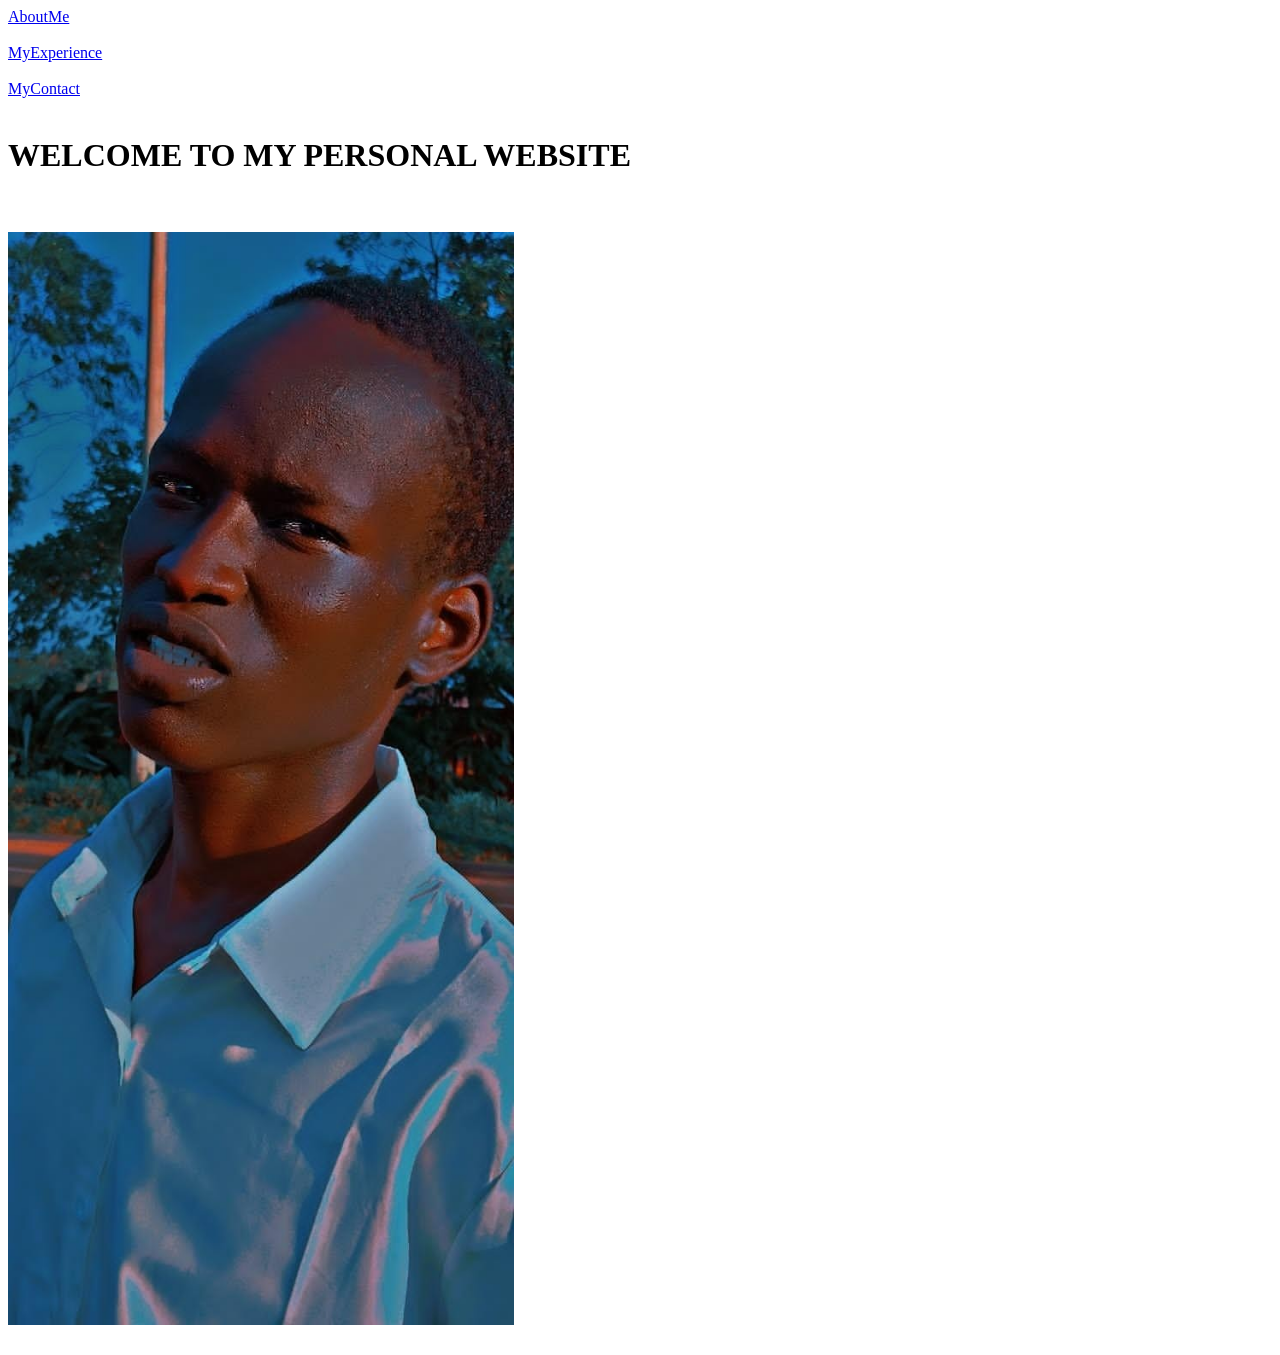
<file: Index.html>
<!DOCTYPE html>
<html>
    <head>
        <title>HomePage</title>
        <meta viewport="width=device-width, initial-scale=1.0">
        <meta name="author" content="Marol">
        <meta name="description" content="This is my profile page.">
        <link rel="icon" type="image/x-icon" href="MALUAT V ENTERPRISE.jpg">
    </head>
    <body>
        <a href="AboutMePage.html">AboutMe</a><br><br>
        <a href="ExperiencePage.html">MyExperience</a><br><br>
        <a href="ContactPage.html">MyContact</a><br><br>
        <h1>WELCOME TO MY PERSONAL WEBSITE</h1><br><br>
        <img src="IMG_20251225_231512_910.jpg" alt="Marol Ayuel" width="40%"><br><br>
    </body>
</file>
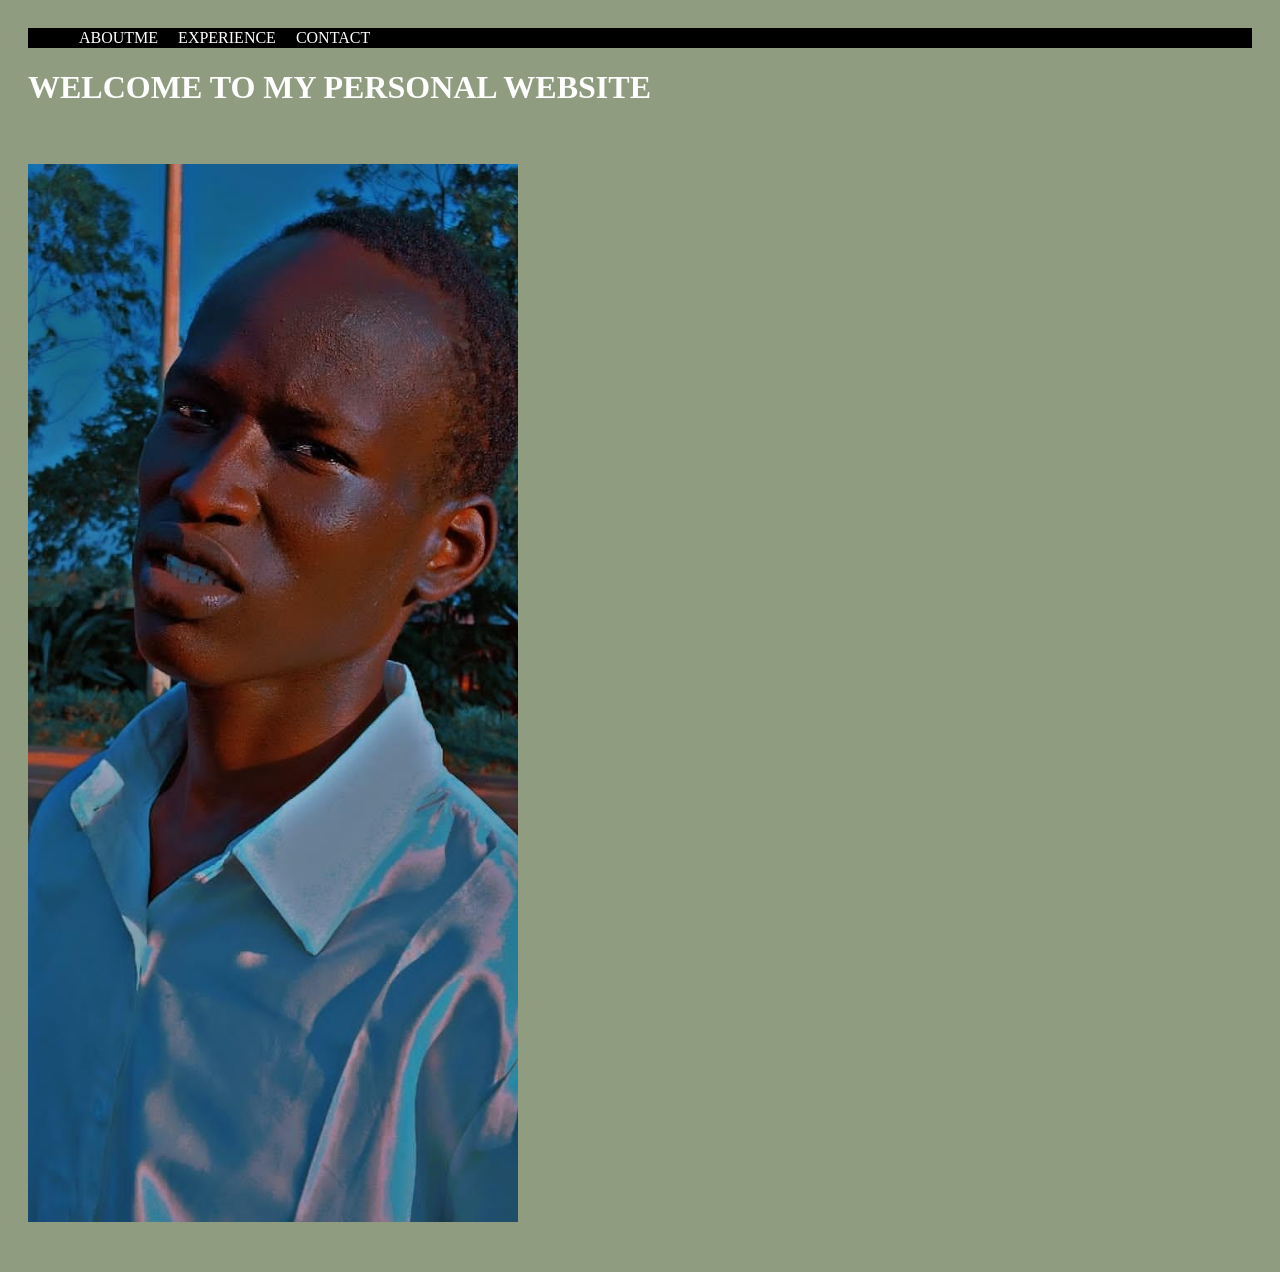
<file: index.html>
<!DOCTYPE html>
<html>
    <head>
        <title>PROFILE PAGE</title>
        <meta viewport="width=device-width, initial-scale=1.0">
        <meta name="author" content="Marol">
        <meta name="description" content="This is my profile page.">
        <meta property="og:site name" content="PROFILE-PAGE">
        <link rel="stylesheet" href="styles.css">
    </head>
    <body id="home">
        <ul id="nav">
            <li><a id="about" href="AboutMePage.html">ABOUTME</a></li>
            <li><a id="experience" href="ExperiencePage.html">EXPERIENCE</a></li>
            <li><a id="contact" href="ContactPage.html">CONTACT</a></li>
        </ul>
        
        <h1>WELCOME TO MY PERSONAL WEBSITE</h1><br><br>
        <img src="IMG_20251225_231512_910.jpg" alt="Marol Ayuel" width="40%"><br><br>
    </body>
</file>
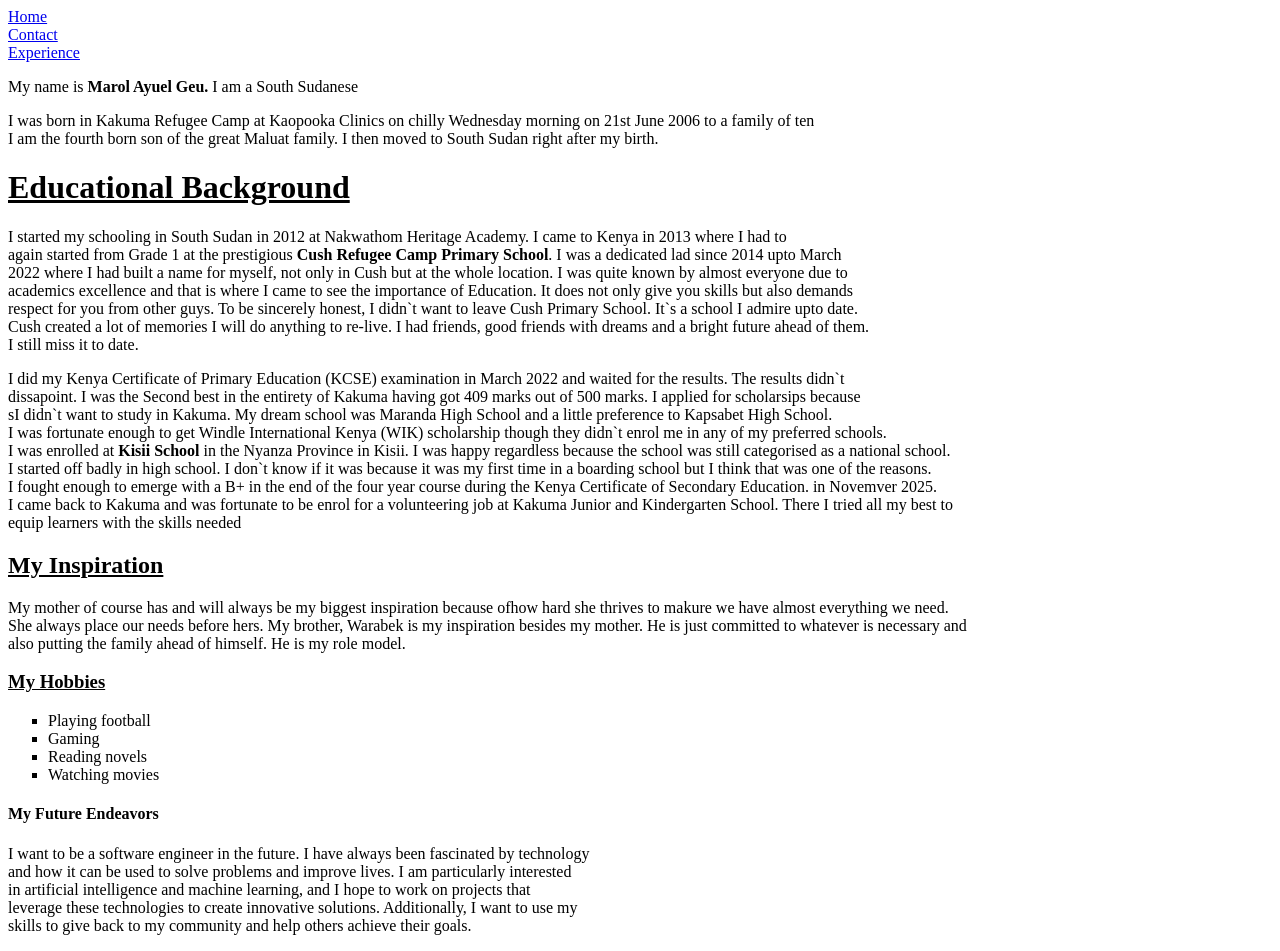
<file: AboutmePage.html>
<!DOCTYPE html>
<html>
    <head>
        <title>AboutMe</title>
        <meta viewport="width=device-width, initial-scale=1.0">
        <meta name="author" content="Marol">
        <meta name="description" content="This is my profile page.">
    </head>
    <body>
        <a href="index.html">Home</a><br>
        <a href="ContactPage.html">Contact</a><br>
        <a href="ExperiencePage.html">Experience</a><br>
        <p>
            My name is <strong>Marol Ayuel Geu.</strong> I am a South Sudanese 
        </p>
        <p>I was born in Kakuma Refugee Camp at Kaopooka Clinics on chilly Wednesday morning on 21st June 2006 to a family of ten<br>
            I am the fourth born son of the great Maluat family.
            I then moved to South Sudan right after my birth.
        </p>
        <h1><u>Educational Background</u></h1>
        <p>
            I started my schooling in South Sudan in 2012 at Nakwathom Heritage Academy. I came to Kenya in 2013 where I had to<br>
            again started from Grade 1 at the prestigious <strong>Cush Refugee Camp Primary School</strong>. I was a dedicated lad since 2014 upto
            March<br>2022 where I had built a name for myself, not only in Cush but at the whole location. I was quite known by almost everyone
            due to<br> academics excellence and that is where I came to see the importance of Education. It does not only give you skills 
            but also demands<br> respect for you from other guys. To be sincerely honest, I didn`t want to leave Cush Primary School. It`s 
            a school I admire upto date. <br>Cush created a lot of memories I will do  anything to re-live. I had friends, good friends with dreams
            and a bright future ahead of them.<br> I still miss it to date.
        </p>
        <p>
            I did my Kenya Certificate of Primary Education (KCSE) examination in March 2022 and waited for the results. The results didn`t<br> 
            dissapoint. I was the Second best in the entirety of Kakuma having got 409 marks out of 500 marks. I applied for scholarsips because <br>sI didn`t want to study in Kakuma. My dream school was Maranda High School and a little 
            preference to Kapsabet High School.<br>
            I was fortunate enough to get Windle International Kenya (WIK) scholarship though they didn`t enrol me in any of my preferred
            schools.<br> I was enrolled at <strong>Kisii School</strong> in the Nyanza Province in Kisii. I was happy regardless because the school was still 
            categorised as a national school.<br>
            I started off badly in high school. I don`t know if it was because it was my first time in a boarding school but I think
            that was one of the reasons.<br>
            I fought enough to emerge with a B+ in the end of the four year course during the Kenya Certificate of Secondary Education.
            in Novemver 2025.<br>
            I came back to Kakuma and was fortunate to be enrol for a volunteering job at Kakuma Junior and Kindergarten School.
            There I tried all my best to <br>equip learners with the skills needed        
       </p>
       <h2><u>My Inspiration</u></h2>
       <p>
        My mother of course has and will always be my biggest inspiration because ofhow hard she thrives
        to makure we have almost everything we need.<br> She always place our needs before hers.
        My brother, Warabek is my inspiration besides my mother. He is just committed to whatever is 
        necessary and<br> also putting the family ahead of himself. He is my role model.
       </p>
       <h3><u>My Hobbies</u></h3>
       <p>
        <ul type="square">
            <li>Playing football</li>
            <li>Gaming</li>
            <li>Reading novels</li>
            <li>Watching movies</li>
        </ul>
       </p>
       <h4>My Future Endeavors</h4>
       <p>
        I want to be a software engineer in the future. I have always been fascinated by technology<br>
         and how it can be used to solve problems and improve lives. I am particularly interested<br>
         in artificial intelligence and machine learning, and I hope to work on projects that <br>
         leverage these technologies to create innovative solutions. Additionally, I want to use my<br>
         skills to give back to my community and help others achieve their goals.<br>
       </p>
    </body>
</html>
</file>
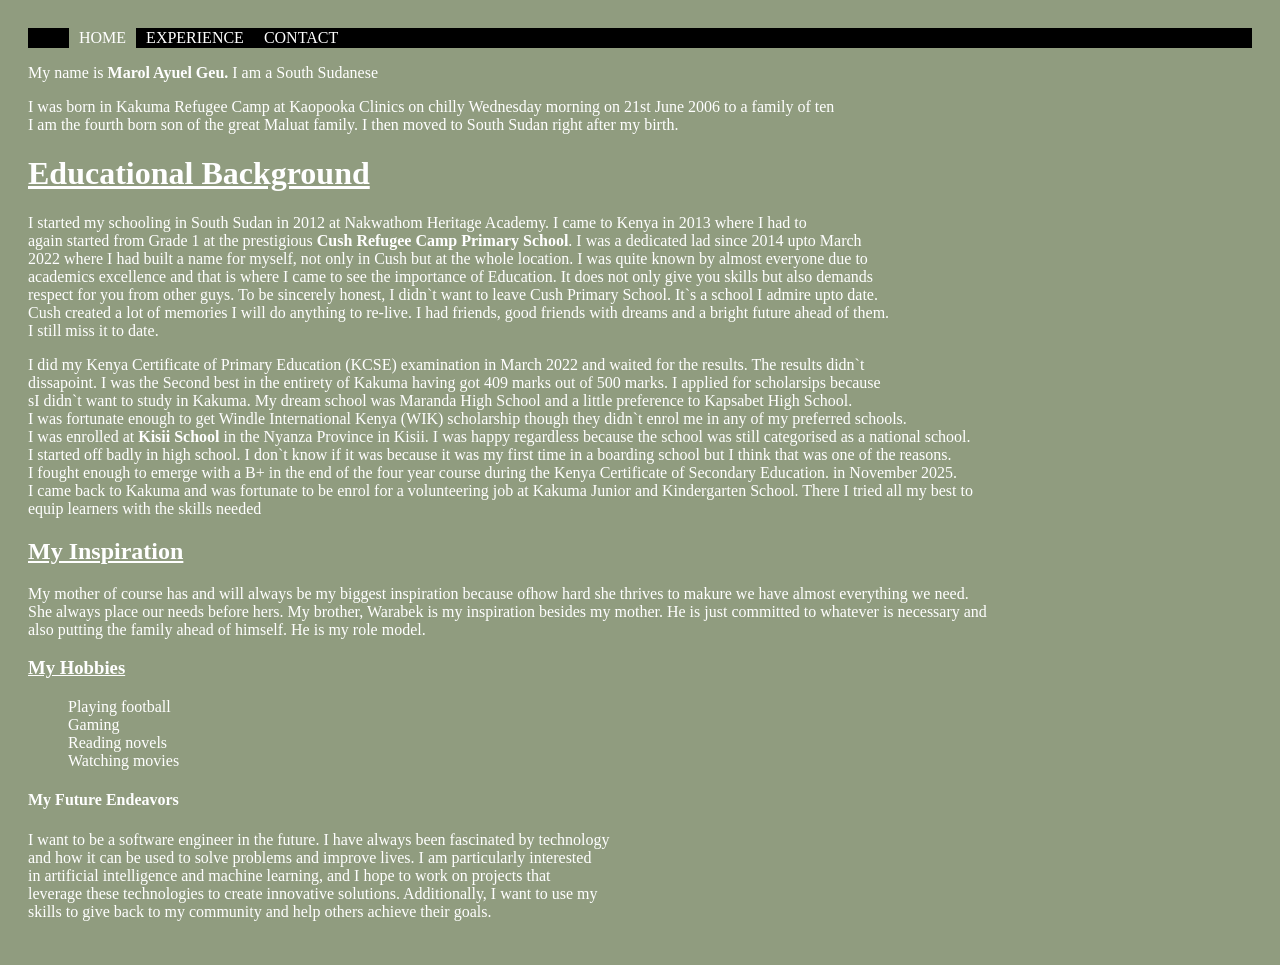
<file: AboutMePage.html>
<!DOCTYPE html>
<html>
    <head>
        <title>AboutMe</title>
        <meta viewport="width=device-width, initial-scale=1.0">
        <meta name="author" content="Marol">
        <meta name="description" content="This is my profile page.">
        <meta property="og:site name" content="PROFILE-PAGE">
        <link rel="stylesheet" href="styles.css">
    </head>
    <body id="bb">
            <ul id="nav">
            <li><a id="home" href="index.html">HOME</a></li>
            <li><a id="experience" href="ExperiencePage.html">EXPERIENCE</a></li>
            <li><a id="contact" href="ContactPage.html">CONTACT</a></li>
        </ul>
        <p>
            My name is <strong>Marol Ayuel Geu.</strong> I am a South Sudanese 
        </p>
        <p>I was born in Kakuma Refugee Camp at Kaopooka Clinics on chilly Wednesday morning on 21st June 2006 to a family of ten<br>
            I am the fourth born son of the great Maluat family.
            I then moved to South Sudan right after my birth.
        </p>
        <h1><u>Educational Background</u></h1>
        <p>
            I started my schooling in South Sudan in 2012 at Nakwathom Heritage Academy. I came to Kenya in 2013 where I had to<br>
            again started from Grade 1 at the prestigious <strong>Cush Refugee Camp Primary School</strong>. I was a dedicated lad since 2014 upto
            March<br>2022 where I had built a name for myself, not only in Cush but at the whole location. I was quite known by almost everyone
            due to<br> academics excellence and that is where I came to see the importance of Education. It does not only give you skills 
            but also demands<br> respect for you from other guys. To be sincerely honest, I didn`t want to leave Cush Primary School. It`s 
            a school I admire upto date. <br>Cush created a lot of memories I will do  anything to re-live. I had friends, good friends with dreams
            and a bright future ahead of them.<br> I still miss it to date.
        </p>
        <p>
            I did my Kenya Certificate of Primary Education (KCSE) examination in March 2022 and waited for the results. The results didn`t<br> 
            dissapoint. I was the Second best in the entirety of Kakuma having got 409 marks out of 500 marks. I applied for scholarsips because <br>sI didn`t want to study in Kakuma. My dream school was Maranda High School and a little 
            preference to Kapsabet High School.<br>
            I was fortunate enough to get Windle International Kenya (WIK) scholarship though they didn`t enrol me in any of my preferred
            schools.<br> I was enrolled at <strong>Kisii School</strong> in the Nyanza Province in Kisii. I was happy regardless because the school was still 
            categorised as a national school.<br>
            I started off badly in high school. I don`t know if it was because it was my first time in a boarding school but I think
            that was one of the reasons.<br>
            I fought enough to emerge with a B+ in the end of the four year course during the Kenya Certificate of Secondary Education.
            in November 2025.<br>
            I came back to Kakuma and was fortunate to be enrol for a volunteering job at Kakuma Junior and Kindergarten School.
            There I tried all my best to <br>equip learners with the skills needed        
       </p>
       <h2><u>My Inspiration</u></h2>
       <p>
        My mother of course has and will always be my biggest inspiration because ofhow hard she thrives
        to makure we have almost everything we need.<br> She always place our needs before hers.
        My brother, Warabek is my inspiration besides my mother. He is just committed to whatever is 
        necessary and<br> also putting the family ahead of himself. He is my role model.
       </p>
       <h3><u>My Hobbies</u></h3>
       <p>
        <ul type="square">
            <li>Playing football</li>
            <li>Gaming</li>
            <li>Reading novels</li>
            <li>Watching movies</li>
        </ul>
       </p>
       <h4>My Future Endeavors</h4>
       <p>
        I want to be a software engineer in the future. I have always been fascinated by technology<br>
         and how it can be used to solve problems and improve lives. I am particularly interested<br>
         in artificial intelligence and machine learning, and I hope to work on projects that <br>
         leverage these technologies to create innovative solutions. Additionally, I want to use my<br>
         skills to give back to my community and help others achieve their goals.<br>
       </p>
    </body>
</html>
</file>
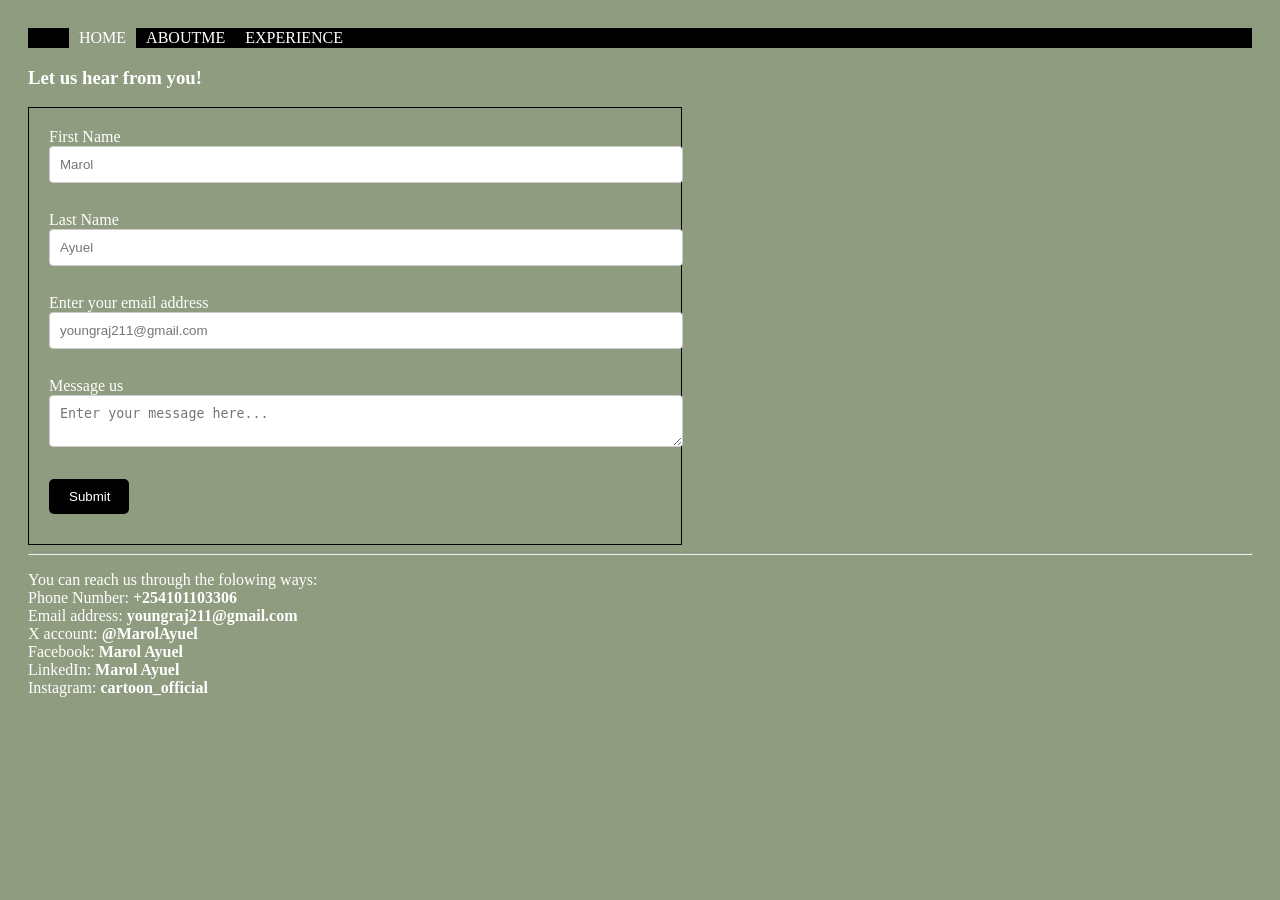
<file: ContactPage.html>
<!DOCTYPE html>
<html>
    <head>
        <title>MyContactPage</title>
        <meta viewport="width=device-width, initial-scale=1.0">
        <meta name="author" content="Marol">
        <meta name="description" content="This is my profile page.">
        <link rel="stylesheet" href="styles.css"> 
    </head>
    <body id="cc">
            <ul id="nav">
            <li><a id="home" href="index.html">HOME</a></li>
            <li><a id="about" href="AboutMePage.html">ABOUTME</a></li>
            <li><a id="experience" href="ExperiencePage.html">EXPERIENCE</a></li>
        </ul>
        <meta property="og:site name" content="PROFILE-PAGE">
        <h3>Let us hear from you!</h3>
        <form id="form">
            <label for="FN">First Name</label><br>
            <input type="text" id="FN" placeholder="Marol"><br><br>
            <label for="LN">Last Name</label><br>
            <input type="text" id="LN" placeholder="Ayuel"><br><br>
            <label for="EM">Enter your email address</label><br>
            <input type="email" id="EM" placeholder="youngraj211@gmail.com"><br><br>
            <label for="MU">Message us</label><br>
            <textarea id="MU" placeholder="Enter your message here..."></textarea><br><br>
            <input id="button" type="submit" title="Thank You!" value="Submit">
        </form>
        <hr>
        <p>
            You can reach us through the folowing ways:<br>
            Phone Number: <strong>+254101103306</strong><br>
            Email address: <strong>youngraj211@gmail.com</strong><br>
            X account: <strong>@MarolAyuel</strong><br>
            Facebook: <strong>Marol Ayuel</strong><br>
            LinkedIn: <strong>Marol Ayuel</strong><br>
            Instagram: <strong>cartoon_official</strong><br>
        </p>
    </body>
</html>
</file>
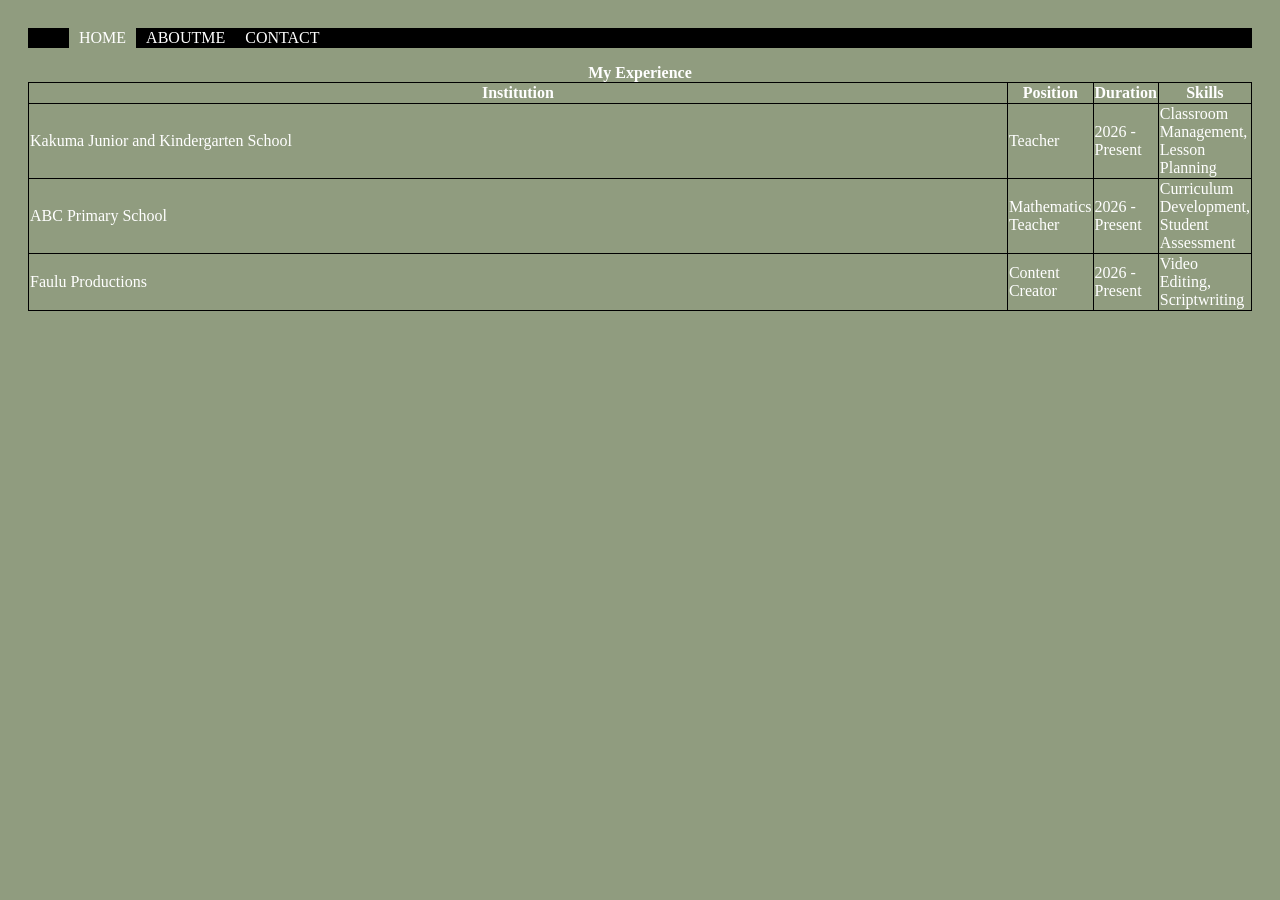
<file: ExperiencePage.html>
<!DOCTYPE html>
<html>
    <head>
        <meta name="author" content="Marol">
        <meta name="description" content="This is my profile page.">
        <meta property="og:site name" content="PROFILE-PAGE">
        <link rel="stylesheet" href="styles.css">
        <title>MyExperience</title>
        <style>
            table, th, td 
            {
                border: 1px solid black;
                border-collapse: collapse;
                width: 100%;
            }
        </style>
    </head>
    <body id="ee">
        <ul id="nav">
            <li><a id="home" href="index.html">HOME</a></li>
            <li><a id="about" href="AboutMePage.html">ABOUTME</a></li>
            <li><a id="contact" href="ContactPage.html">CONTACT</a></li>
        </ul>
        <table>
            <caption><strong>My Experience</strong></caption>
            <th>Institution</th>
            <th>Position</th>
            <th>Duration</th>
            <th>Skills</th>
            <tr>
                <td>Kakuma Junior and Kindergarten School</td>
                <td>Teacher</td>
                <td>2026 - Present</td>
                <td>Classroom Management, Lesson Planning</td>
            </tr>
            <tr>
                <td>ABC Primary School</td>
                <td>Mathematics Teacher</td>
                <td>2026 - Present</td>
                <td>Curriculum Development, Student Assessment</td>
            </tr>
            <tr>
                <td>Faulu Productions</td>
                <td>Content Creator</td>
                <td>2026 - Present</td>
                <td>Video Editing, Scriptwriting</td>
            </tr>
        </table>
    </body>
</html>
</file>
<file: styles.css>
#nav{
    border: 1px solid black;
    background-color: black;
    display: flex;
    margin-top: 0;
}
#nav a{
    color: white;
    text-decoration: none;
    padding: 10px;
}
#nav a:hover{
    background-color: white;
    color: black;
}
#about{
    color: white;
    padding: 20px;
}
#experience{
    color: white;
    padding: 20px;
}
#contact{
    color: white;
    padding: 20px;
}
#home{
    background-color: black;
    color: white;
    padding: 20px;
}
li{
    list-style: none;
}
@keyframes  animateform{
    from{background-color: red;}
    to{background-color: blue;}
}
#form{
    animation-name: animateform;
    animation-duration: 4s;
    animation-iteration-count: infinite;
}
#form{
    border: 1px solid black;
    padding: 20px;
    width: 50%;
    cursor: pointer;
    height: 50%;
}
#button{
    background-color: black;
    color: white;
    border: none;
    padding: 10px 20px;
    cursor: pointer;
    border-radius: 5px;
    width: 80px;
}
#button:hover{
    background-color: white;
    color: black;
    border-radius: 4px;
}
form input, form textarea{
    width: 100%;
    padding: 10px;
    margin-bottom: 10px;
    border: 1px solid #ccc;
    border-radius: 4px;
    cursor: pointer;
}
input:active, textarea:active{
    border-color: black;

}
#home{
    background-color: rgb(144, 156, 127);
    color: white;
    padding: 20px;
}
@keyframes home {
    from{background-color: rgb(144, 156, 127);}
    to{background-color: rgb(100, 35, 32);}
    
}
#home{
    animation-name: home;
    animation-duration: 10s;
    animation-iteration-count: infinite;
}
#bb{
    background-color: rgb(144, 156, 127);
    color: white;
    padding: 20px;
}
@keyframes bb {
    from{background-color: rgb(144, 156, 127);}
    to{background-color: rgb(100, 35, 32);}
}
#bb{
    animation-name: bb;
    animation-duration: 10s;
    animation-iteration-count: infinite;
}
#cc{
    background-color: rgb(144, 156, 127);
    color: white;
    padding: 20px;
}
@keyframes cc {
    from{background-color: rgb(144, 156, 127);}
    to{background-color: rgb(100, 35, 32);}
}
#cc{
    animation-name: cc;
    animation-duration: 10s;
    animation-iteration-count: infinite;
}
#ee{
    background-color: rgb(144, 156, 127);
    color: white;
    padding: 20px;
}
@keyframes ee {
    from{background-color: rgb(144, 156, 127);}
    to{background-color: rgb(100, 35, 32);}
}
#ee{
    animation-name: ee;
    animation-duration: 10s;
    animation-iteration-count: infinite;
}
</file>
